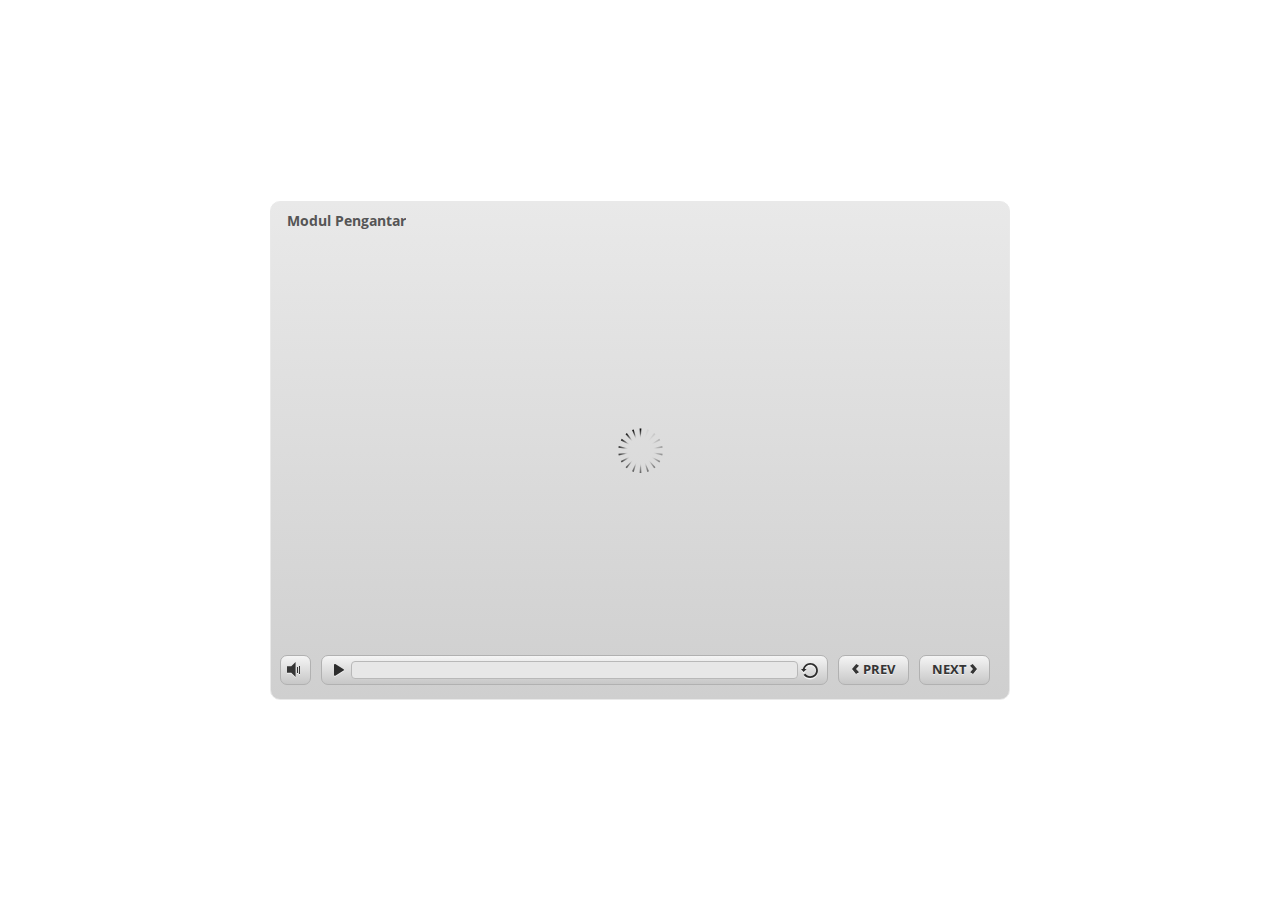
<file: index_lms.html>
<html>
<head>
    <title>Modul Pengantar</title>
    <meta http-equiv="x-ua-compatible" content="IE=edge" />
    <style>
        body {
            background: #ffffff;
            overflow: hidden;
        }

        html, body, table {
            height: 100%;
            width: 100%;
            margin: 0;
            padding: 0;
            border: 0;
        }

        table td {
            vertical-align: middle;
            text-align: center;
        }

        #nosupport {
            background: #f5f5f5;
            margin: 50px 65px;
            border: 1px solid #d5d5d5;
            width: calc(100% - 130px);
            height: calc(100% - 100px);
        }

        p {
            font-family: 'Helvetica Neue', Helvetica, Arial, Verdana, sans-serif;
            font-size: 12pt;
            color: #303030;
        }

        a {
            color: #2D9DDA;
            text-decoration: none !important;
        }

    </style>
    <script>
        var html5Supported = true,
                showWarning = false;

        function displayWarning() {
            if (showWarning) {
                document.getElementById('nosupport').style.visibility = 'visible';
            }
        }

    </script>
    <!--[if lte IE 9]><script>html5Supported = false;</script><![endif]-->

    <script type="text/javascript">
        (function () {
            var settings = {
                runtimeOrder: [{"type":"html5","url":"index_lms_html5.html"},{"type":"flash","url":"index_lms_flash.html"}]
            };

            var detection = {
                agent: navigator.userAgent,

                flashEnabled: function () {
                    var description, version, flashAX,
                            plugin = navigator.plugins["Shockwave Flash"];

                    if (plugin != null) {
                        description = plugin.description.split(" ");
                        version = Number(description[description.length - 2]);

                        return (version >= 10) || isNaN(version);
                    } else {
                        try {
                            flashAX = new ActiveXObject("ShockwaveFlash.ShockwaveFlash.10");
                            return (flashAX != null);
                        } catch (e) {
                        }
                    }

                    return false;
                },

                html5Enabled: function () {
                    return html5Supported;
                },

                ampEnabled: function () {
                    return false;
                },

                isIOS: function () {
                    return (this.agent.indexOf("AppleWebKit/") > -1 && this.agent.indexOf("Mobile/") > -1)
                },

                isAndroid: function () {
                    return (this.agent.indexOf("Android") > -1);
                },

                isIPad: function () {
                    return (this.agent.indexOf("iPad") > -1);
                }
            };

            var router = {

                init: function () {
                    var i,
                            redirected = false,
                            order = settings.runtimeOrder,
                            launchMap = {
                                flash: {
                                    isEnabled: 'flashEnabled',
                                    delim: '?'
                                },
                                html5: {
                                    isEnabled: 'html5Enabled',
                                    delim: '?'
                                },
                                amp: {
                                    isEnabled: 'ampEnabled',
                                    delim: '#'
                                }
                            };

                    for (i = 0; i < order.length; i++) {
                        var launchInfo = launchMap[order[i].type],
                                url = order[i].url;

                        if (detection[launchInfo.isEnabled]()) {
                            this.redirect(url, launchInfo.delim);
                            redirected = true;
                            break;
                        }
                    }

                    if (!redirected) {
                        showWarning = true;
                    }
                },

                getQueryString: function (params) {
                    params = params || [];
                    var i,
                            queryString = document.location.search.substr(1),
                            paramArr = queryString.length > 0 ? queryString.split('&') : [];

                    for (i = 0; i < params.length; i++) {
                        paramArr.push([params[i].name, params[i].value].join('='));
                    }

                    return paramArr.join('&');
                },

                formatUrl: function (url, delim) {
                    delim = delim || '?';

                    var queryString = this.getQueryString();

                    if (queryString != null && queryString.length > 0) {
                        return [url, queryString].join(delim);
                    }

                    return url;
                },

                redirect: function (url, delim) {
                    window.location.replace(this.formatUrl(url, delim));
                }

            };

            router.init();
        })();
    </script>
</head>

<body onload="displayWarning()" style="height: 100%;">
<div id="nosupport" style="visibility: hidden;">
    <table>
        <tr>
            <td>
                <p>
                    <svg xmlns="http://www.w3.org/2000/svg" width="90.2" height="74.9" viewBox="0 0 90 75" version="1.1">
                        <g transform="scale(.1)">
                            <path d="m409 7c54-25 106 20 130 66 106 170 213 340 320 510 17 28 32 63 19 96-14 36-55 51-91 51-224 1-448 0-672 0-35 1-76-3-100-33-26-32-15-77 5-108 107-173 216-344 324-517 16-26 35-53 65-65z"
                                  fill="#4c4c4c"/>
                            <path d="m419 57c26-20 55 4 68 27 109 174 218 348 328 522 9 17 23 35 17 55-11 20-36 18-55 19-224 0-447 0-670 0-20-1-46 1-57-19-5-18 6-34 14-48 109-174 218-348 327-522 9-12 17-25 28-34z"
                                  fill="#f5f5f5"/>
                            <path d="m429 179c25-12 58 8 56 35-1 81-5 161-10 242 2 32-49 39-57 9-7-73-6-146-11-219-1-24-4-56 22-67zM430 539 430 539 430 539c45-24 80 53 32 72-45 24-80-53-32-72z"
                                  fill="#4c4c4c"/>
                        </g>
                    </svg>
                </p>
                <p>This course cannot be played.</p>
                <p><a href="https://ipc.articulate.com/slw/3/en/cannotplay/">Learn More</a></p>

            </td>
        </tr>
    </table>
</div>
</body>

</html>
</file>
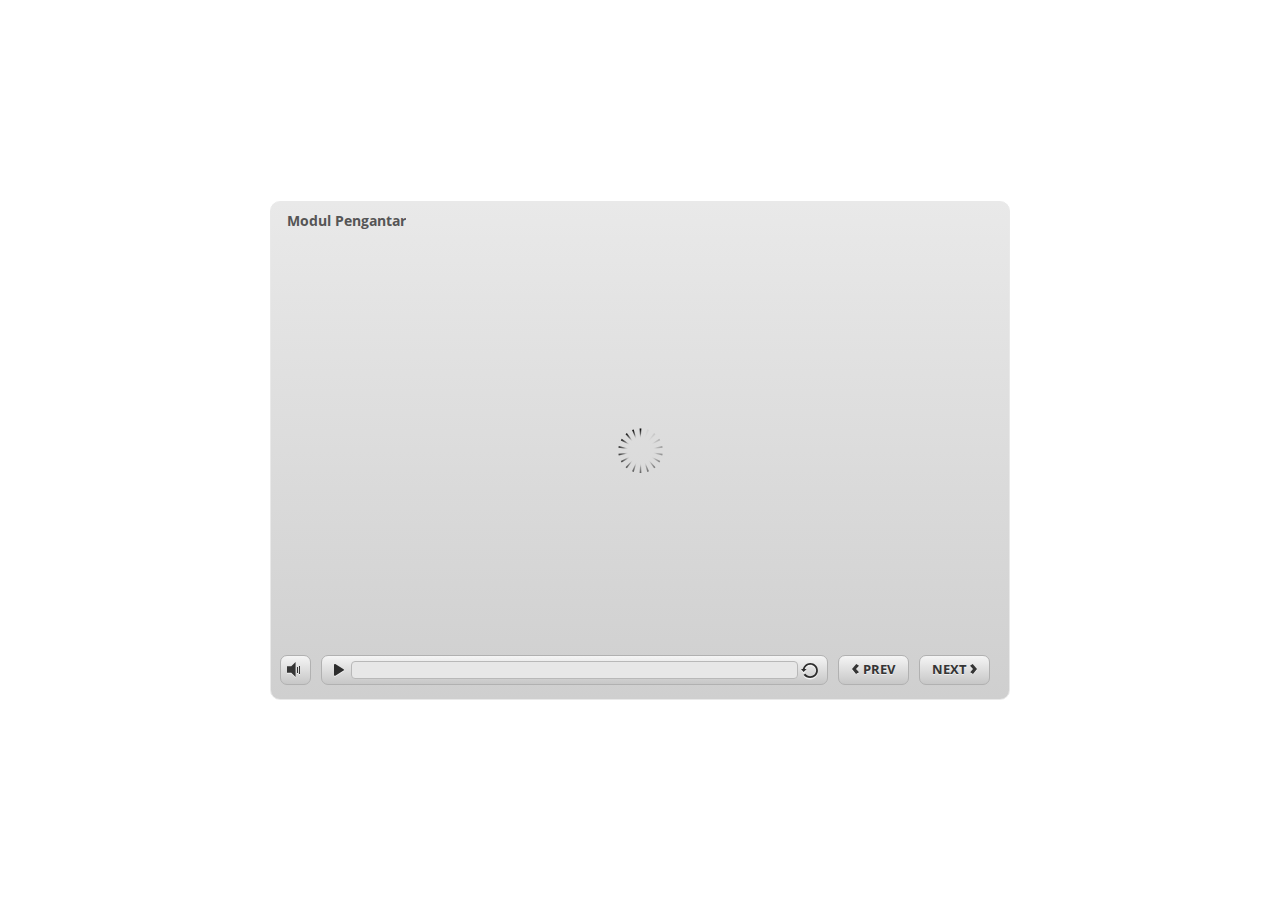
<file: index_lms_html5.html>
<!DOCTYPE html>
<html lang="en-US">
<head>
  <meta charset="utf-8">
  <!-- Created using Storyline 3 - http://www.articulate.com  -->
  <!-- version: 3.10.22406.0 -->
  <title>Modul Pengantar</title>
  <meta http-equiv="x-ua-compatible" content="IE=edge" />
  <meta name="viewport" content="width=device-width, initial-scale=1.0, user-scalable=no, shrink-to-fit=no, minimal-ui" />
  <meta name="apple-mobile-web-app-capable" content="yes" />
  <style>
    html, body { height: 100%; padding: 0; margin: 0 }
    #app { height: 100%; width: 100%; }
  </style>
  <script src="lms/APIConstants.js" charset="utf-8"></script>
        <script src="lms/Configuration.js" charset="utf-8"></script>
        <script src="lms/UtilityFunctions.js" charset="utf-8"></script>
        <script src="lms/SCORM2004Functions.js" charset="utf-8"></script>
        <script src="lms/SCORMFunctions.js" charset="utf-8"></script>
        <script src="lms/AICCFunctions.js" charset="utf-8"></script>
        <script src="lms/NONEFunctions.js" charset="utf-8"></script>
        <script src="lms/LMSAPI.js" charset="utf-8"></script>
        <script src="lms/API.js" charset="utf-8"></script>

        <script>
          strContentLocation = "story_html5.html";
          window.scormdriver_content = window;
          function LoadContent(){}
        </script>
  <script>window.THREE = { };</script>
</head>
<body style="background: #FFFFFF" class="cs-HTML theme-classic">
  <!-- 360 -->
  <script>!function(e){function n(e,i){return e.test(i)}function i(e){var i=e||navigator.userAgent,o=i.split("[FBAN");if(void 0!==o[1]&&(i=o[0]),this.apple={phone:n(t,i),ipod:n(d,i),tablet:!n(t,i)&&n(s,i),device:n(t,i)||n(d,i)||n(s,i)},this.amazon={phone:n(h,i),tablet:!n(h,i)&&n(a,i),device:n(h,i)||n(a,i)},this.android={phone:n(h,i)||n(b,i),tablet:!n(h,i)&&!n(b,i)&&(n(a,i)||n(r,i)),device:n(h,i)||n(a,i)||n(b,i)||n(r,i)},this.windows={phone:n(l,i),tablet:n(p,i),device:n(l,i)||n(p,i)},this.other={blackberry:n(f,i),blackberry10:n(u,i),opera:n(c,i),firefox:n(A,i),chrome:n(w,i),device:n(f,i)||n(u,i)||n(c,i)||n(A,i)||n(w,i)},this.seven_inch=n(v,i),this.any=this.apple.device||this.android.device||this.windows.device||this.other.device||this.seven_inch,this.phone=this.apple.phone||this.android.phone||this.windows.phone,this.tablet=this.apple.tablet||this.android.tablet||this.windows.tablet,"undefined"==typeof window)return this}function o(){var e=new i;return e.Class=i,e}var t=/iPhone/i,d=/iPod/i,s=/iPad/i,b=/(?=.*\bAndroid\b)(?=.*\bMobile\b)/i,r=/Android/i,h=/(?=.*\bAndroid\b)(?=.*\bSD4930UR\b)/i,a=/(?=.*\bAndroid\b)(?=.*\b(?:KFOT|KFTT|KFJWI|KFJWA|KFSOWI|KFTHWI|KFTHWA|KFAPWI|KFAPWA|KFARWI|KFASWI|KFSAWI|KFSAWA)\b)/i,l=/IEMobile/i,p=/(?=.*\bWindows\b)(?=.*\bARM\b)/i,f=/BlackBerry/i,u=/BB10/i,c=/Opera Mini/i,w=/(CriOS|Chrome)(?=.*\bMobile\b)/i,A=/(?=.*\bFirefox\b)(?=.*\bMobile\b)/i,v=new RegExp("(?:Nexus 7|BNTV250|Kindle Fire|Silk|GT-P1000)","i");"undefined"!=typeof module&&module.exports&&"undefined"==typeof window?module.exports=i:"undefined"!=typeof module&&module.exports&&"undefined"!=typeof window?module.exports=o():"function"==typeof define&&define.amd?define("isMobile",[],e.isMobile=o()):e.isMobile=o()}(this);
    window.isMobile.apple.tablet = window.isMobile.apple.tablet ||
      (navigator.platform === 'MacIntel' && navigator.maxTouchPoints > 1);
    window.isMobile.apple.device = window.isMobile.apple.device || window.isMobile.apple.tablet;
    window.isMobile.tablet = window.isMobile.tablet || window.isMobile.apple.tablet;
    window.isMobile.any = window.isMobile.any || window.isMobile.apple.tablet;
  </script>

  <div id="focus-sink" aria-hidden="true" tabIndex=-1"></div>

  <div id="preso"></div>
  <script>
    window.DS = {};
    window.globals = {
      DATA_PATH_BASE: '',
      HAS_FRAME: true,
      HAS_SLIDE: true,

      lmsPresent: true,
      tinCanPresent: false,
      cmi5Present: false,
      aoSupport: false,
      scale: 'noscale',
      captureRc: false,
      browserSize: 'optimal',
      bgColor: '#FFFFFF',
      features: '',
      themeName: 'classic',
      preloaderColor: '#FFFFFF',
      suppressAnalytics: false,
      productChannel: 'perpetual',
      publishSource: 'storyline',
      aid: '',
      cid: '52bfbbc4-fb5a-4e21-8407-c4cc573a400f',
      playerVersion: '3.10.22406.0',
      maxIosVideoElements: 5,

      
      parseParams: function(qs) {
        if (window.globals.parsedParams != null) {
          return window.globals.parsedParams;
        }
        qs = (qs || window.location.search.substr(1)).split('+').join(' ');
        var params = {},
            tokens,
            re = /[?&]?([^=]+)=([^&]*)/g;

        while (tokens = re.exec(qs)) {
          params[decodeURIComponent(tokens[1]).trim()] =
            decodeURIComponent(tokens[2]).trim();
        }
        window.globals.parsedParams = params;
        return params;
      }

    };

    (function() {

      var classTypes = [ 'desktop', 'mobile', 'phone', 'tablet' ];

      var addDeviceClasses = function(prefix, testObj) {
        var curr, i;
        for (i = 0; i < classTypes.length; i++) {
          curr = classTypes[i];
          if (testObj[curr]) {
            document.body.classList.add(prefix + curr);
          }
        }
      };

      var params = window.globals.parseParams(),
          isDevicePreview = params.devicepreview === '1',
          isPhoneOverride = params.deviceType === 'phone' || (isDevicePreview && params.phone == '1'),
          isTabletOverride = (params.deviceType === 'tablet' || isDevicePreview) && !isPhoneOverride,
          isMobileOverride = isPhoneOverride || isTabletOverride;

      var deviceView = {
        desktop: !window.isMobile.any && !isMobileOverride,
        mobile: window.isMobile.any || isMobileOverride,
        phone: isPhoneOverride || (window.isMobile.phone && !isTabletOverride),
        tablet: isTabletOverride || window.isMobile.tablet
      };

      window.globals.deviceView = deviceView;
      window.isMobile.desktop = !window.isMobile.any;
      window.isMobile.mobile = window.isMobile.any;

      addDeviceClasses('view-', deviceView);

    })();
  </script>
  
  <script src='story_content/user.js' type=text/javascript></script>
  <div class="slide-loader"></div>

  <script type="text/javascript">
    if (window.globals.deviceView.isMobile) { var doc = document, loader = doc.body.querySelector('.slide-loader'); [ 1, 2, 3 ].forEach(function(n) { var d = doc.createElement('div'); d.style.backgroundColor = window.globals.preloaderColor; d.classList.add('mobile-loader-dot'); d.classList.add('dot' + n); loader.appendChild(d); }); }
  </script>

  <div class="mobile-load-title-overlay" style="display: none">
    <div class="mobile-load-title">Modul Pengantar</div>
  </div>

  <div class="mobile-chrome-warning"></div>

  <script>
    
    if (window.autoSpider && window.vInterfaceObject) {
      document.querySelector('.mobile-load-title-overlay').style.display = 'none';
    }
  </script>

  <iframe name="AICCComm" src="lms/AICCComm.html" style="display:none;"></iframe>
        <iframe name="rusticisoftware_aicc_results" src="lms/blank.html" style="display:none;"></iframe>
        <iframe name="NothingFrame" src="lms/blank.html" style="display:none;"></iframe>

  <link rel="stylesheet" href="html5/data/css/output.min.css" data-noprefix />
</body>
<script src="html5/lib/scripts/ds-bootstrap.min.js"></script>
</html>
</file>
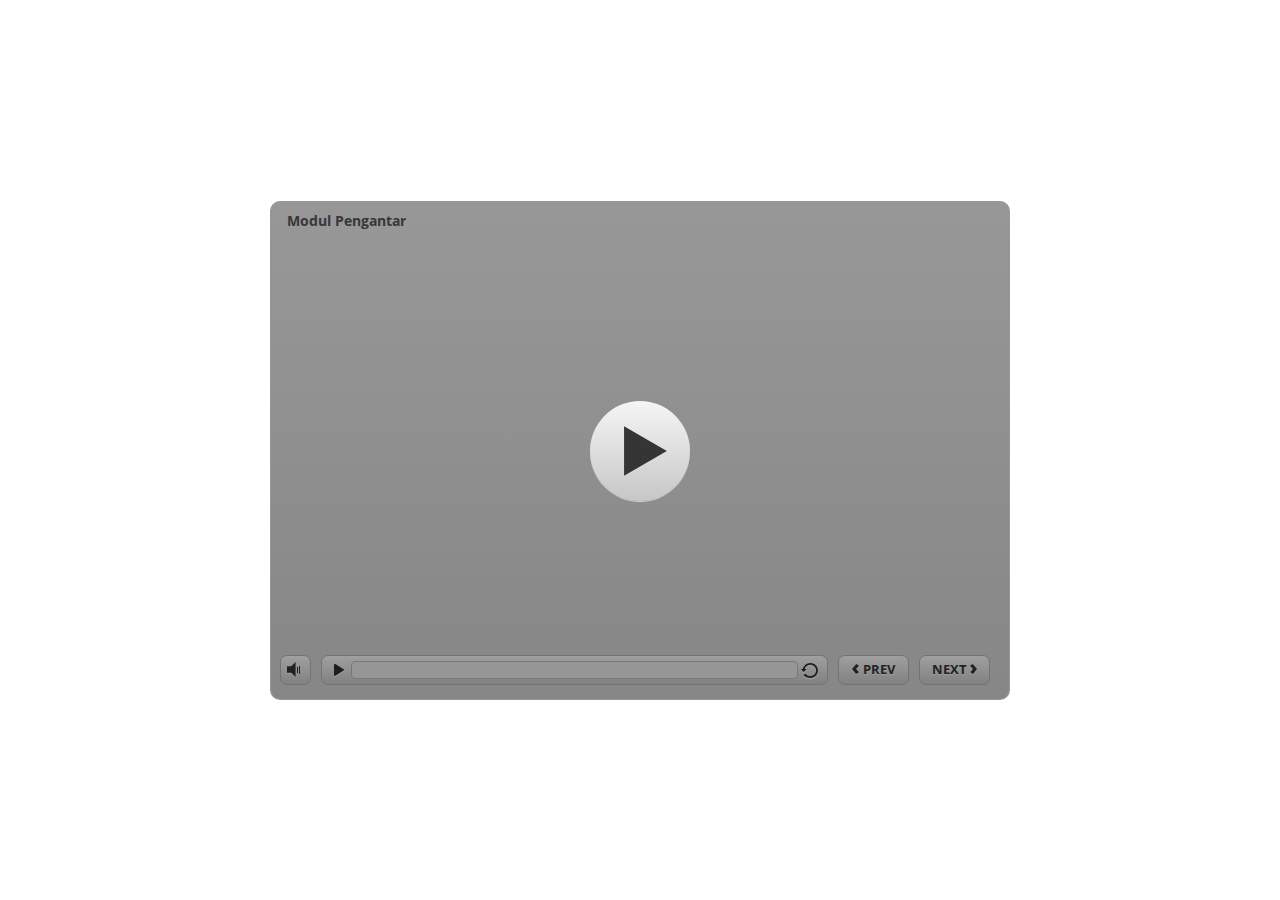
<file: story_html5.html>
<!DOCTYPE html>
<html lang="en-US">
<head>
  <meta charset="utf-8">
  <!-- Created using Storyline 3 - http://www.articulate.com  -->
  <!-- version: 3.10.22406.0 -->
  <title>Modul Pengantar</title>
  <meta http-equiv="x-ua-compatible" content="IE=edge" />
  <meta name="viewport" content="width=device-width, initial-scale=1.0, user-scalable=no, shrink-to-fit=no, minimal-ui" />
  <meta name="apple-mobile-web-app-capable" content="yes" />
  <style>
    html, body { height: 100%; padding: 0; margin: 0 }
    #app { height: 100%; width: 100%; }
  </style>
  
  <script>window.THREE = { };</script>
</head>
<body style="background: #FFFFFF" class="cs-HTML theme-classic">
  <!-- 360 -->
  <script>!function(e){function n(e,i){return e.test(i)}function i(e){var i=e||navigator.userAgent,o=i.split("[FBAN");if(void 0!==o[1]&&(i=o[0]),this.apple={phone:n(t,i),ipod:n(d,i),tablet:!n(t,i)&&n(s,i),device:n(t,i)||n(d,i)||n(s,i)},this.amazon={phone:n(h,i),tablet:!n(h,i)&&n(a,i),device:n(h,i)||n(a,i)},this.android={phone:n(h,i)||n(b,i),tablet:!n(h,i)&&!n(b,i)&&(n(a,i)||n(r,i)),device:n(h,i)||n(a,i)||n(b,i)||n(r,i)},this.windows={phone:n(l,i),tablet:n(p,i),device:n(l,i)||n(p,i)},this.other={blackberry:n(f,i),blackberry10:n(u,i),opera:n(c,i),firefox:n(A,i),chrome:n(w,i),device:n(f,i)||n(u,i)||n(c,i)||n(A,i)||n(w,i)},this.seven_inch=n(v,i),this.any=this.apple.device||this.android.device||this.windows.device||this.other.device||this.seven_inch,this.phone=this.apple.phone||this.android.phone||this.windows.phone,this.tablet=this.apple.tablet||this.android.tablet||this.windows.tablet,"undefined"==typeof window)return this}function o(){var e=new i;return e.Class=i,e}var t=/iPhone/i,d=/iPod/i,s=/iPad/i,b=/(?=.*\bAndroid\b)(?=.*\bMobile\b)/i,r=/Android/i,h=/(?=.*\bAndroid\b)(?=.*\bSD4930UR\b)/i,a=/(?=.*\bAndroid\b)(?=.*\b(?:KFOT|KFTT|KFJWI|KFJWA|KFSOWI|KFTHWI|KFTHWA|KFAPWI|KFAPWA|KFARWI|KFASWI|KFSAWI|KFSAWA)\b)/i,l=/IEMobile/i,p=/(?=.*\bWindows\b)(?=.*\bARM\b)/i,f=/BlackBerry/i,u=/BB10/i,c=/Opera Mini/i,w=/(CriOS|Chrome)(?=.*\bMobile\b)/i,A=/(?=.*\bFirefox\b)(?=.*\bMobile\b)/i,v=new RegExp("(?:Nexus 7|BNTV250|Kindle Fire|Silk|GT-P1000)","i");"undefined"!=typeof module&&module.exports&&"undefined"==typeof window?module.exports=i:"undefined"!=typeof module&&module.exports&&"undefined"!=typeof window?module.exports=o():"function"==typeof define&&define.amd?define("isMobile",[],e.isMobile=o()):e.isMobile=o()}(this);
    window.isMobile.apple.tablet = window.isMobile.apple.tablet ||
      (navigator.platform === 'MacIntel' && navigator.maxTouchPoints > 1);
    window.isMobile.apple.device = window.isMobile.apple.device || window.isMobile.apple.tablet;
    window.isMobile.tablet = window.isMobile.tablet || window.isMobile.apple.tablet;
    window.isMobile.any = window.isMobile.any || window.isMobile.apple.tablet;
  </script>

  <div id="focus-sink" aria-hidden="true" tabIndex=-1"></div>

  <div id="preso"></div>
  <script>
    window.DS = {};
    window.globals = {
      DATA_PATH_BASE: '',
      HAS_FRAME: true,
      HAS_SLIDE: true,

      lmsPresent: true,
      tinCanPresent: false,
      cmi5Present: false,
      aoSupport: false,
      scale: 'noscale',
      captureRc: false,
      browserSize: 'optimal',
      bgColor: '#FFFFFF',
      features: '',
      themeName: 'classic',
      preloaderColor: '#FFFFFF',
      suppressAnalytics: false,
      productChannel: 'perpetual',
      publishSource: 'storyline',
      aid: '',
      cid: '52bfbbc4-fb5a-4e21-8407-c4cc573a400f',
      playerVersion: '3.10.22406.0',
      maxIosVideoElements: 5,

      
      parseParams: function(qs) {
        if (window.globals.parsedParams != null) {
          return window.globals.parsedParams;
        }
        qs = (qs || window.location.search.substr(1)).split('+').join(' ');
        var params = {},
            tokens,
            re = /[?&]?([^=]+)=([^&]*)/g;

        while (tokens = re.exec(qs)) {
          params[decodeURIComponent(tokens[1]).trim()] =
            decodeURIComponent(tokens[2]).trim();
        }
        window.globals.parsedParams = params;
        return params;
      }

    };

    (function() {

      var classTypes = [ 'desktop', 'mobile', 'phone', 'tablet' ];

      var addDeviceClasses = function(prefix, testObj) {
        var curr, i;
        for (i = 0; i < classTypes.length; i++) {
          curr = classTypes[i];
          if (testObj[curr]) {
            document.body.classList.add(prefix + curr);
          }
        }
      };

      var params = window.globals.parseParams(),
          isDevicePreview = params.devicepreview === '1',
          isPhoneOverride = params.deviceType === 'phone' || (isDevicePreview && params.phone == '1'),
          isTabletOverride = (params.deviceType === 'tablet' || isDevicePreview) && !isPhoneOverride,
          isMobileOverride = isPhoneOverride || isTabletOverride;

      var deviceView = {
        desktop: !window.isMobile.any && !isMobileOverride,
        mobile: window.isMobile.any || isMobileOverride,
        phone: isPhoneOverride || (window.isMobile.phone && !isTabletOverride),
        tablet: isTabletOverride || window.isMobile.tablet
      };

      window.globals.deviceView = deviceView;
      window.isMobile.desktop = !window.isMobile.any;
      window.isMobile.mobile = window.isMobile.any;

      addDeviceClasses('view-', deviceView);

    })();
  </script>
  
  <script src='story_content/user.js' type=text/javascript></script>
  <div class="slide-loader"></div>

  <script type="text/javascript">
    if (window.globals.deviceView.isMobile) { var doc = document, loader = doc.body.querySelector('.slide-loader'); [ 1, 2, 3 ].forEach(function(n) { var d = doc.createElement('div'); d.style.backgroundColor = window.globals.preloaderColor; d.classList.add('mobile-loader-dot'); d.classList.add('dot' + n); loader.appendChild(d); }); }
  </script>

  <div class="mobile-load-title-overlay" style="display: none">
    <div class="mobile-load-title">Modul Pengantar</div>
  </div>

  <div class="mobile-chrome-warning"></div>

  <script>
    
    if (window.autoSpider && window.vInterfaceObject) {
      document.querySelector('.mobile-load-title-overlay').style.display = 'none';
    }
  </script>

  

  <link rel="stylesheet" href="html5/data/css/output.min.css" data-noprefix />
</body>
<script src="html5/lib/scripts/ds-bootstrap.min.js"></script>
</html>
</file>
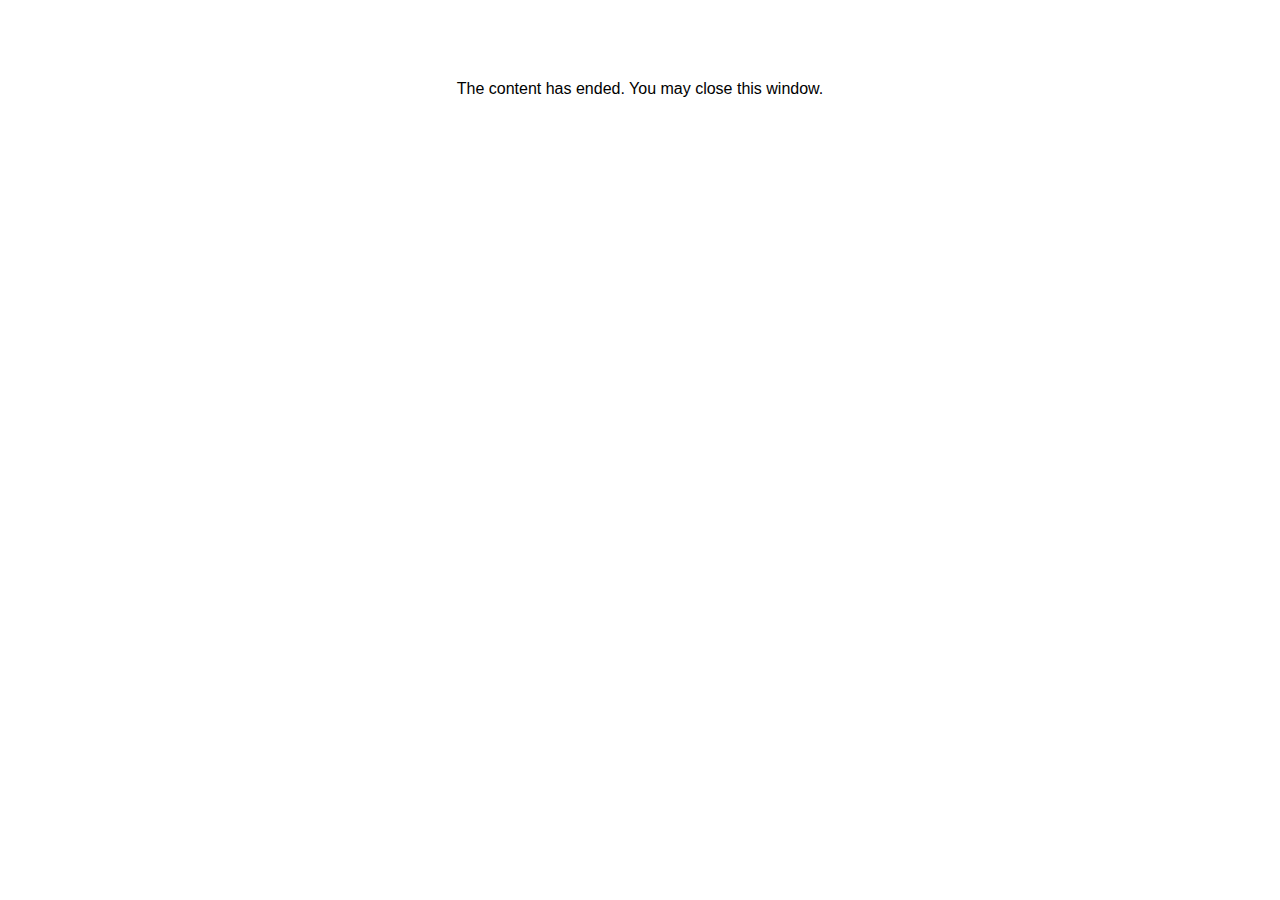
<file: lms/goodbye.html>
<html><body bgcolor="#ffffff">
<center>
<br><br><br><br><font face="Open Sans, articulate, tahoma, arial" size="3" color: "#333333">
The content has ended. You may close this window.
</font>
</center>
</body></html>
</file>
<file: html5/data/css/output.min.css>
@font-face {
  font-family: 'Open SansBold CharsBold83296BDB';
  src: url('[data-uri]');
  font-style: normal;
  font-weight: normal;
}
@font-face {
  font-family: 'Open Sans Charset1_ 6kc9FACD907';
  src: url('[data-uri]');
  font-style: normal;
  font-weight: normal;
}
@font-face {
  font-family: 'DIN Condensed Charset1_8AE49D55';
  src: url('[data-uri]');
  font-style: normal;
  font-weight: normal;
}
@font-face {
  font-family: 'Product Sans Charset1_ 5F178B3D';
  src: url('[data-uri]');
  font-style: normal;
  font-weight: normal;
}
@font-face {
  font-family: 'Open SansItalic CItalic0C30609E';
  src: url('[data-uri]');
  font-style: normal;
  font-weight: normal;
}
.cs-pxabnsnfns10110000101 .cs-infopanel  {
  box-shadow: 0 1px 0 rgba(184, 184, 184, 1);
  background: rgba(255, 255, 255, 1);
}
.cs-pxabnsnfns10110000101 .cs-infopanel .cs-link {
  color: rgba(124, 34, 128, 1);
}
.cs-pxabnsnfns10110000101 .cs-infopanel .cs-link:hover {
  color: rgba(0, 0, 238, 1);
}
.cs-pxabnsnfns10110000101 .cs-infopanel .cs-name {
  color: rgba(68, 68, 68, 1);
}
.cs-pxabnsnfns10110000101 .cs-infopanel .cs-title {
  color: rgba(153, 153, 153, 1);
}
.cs-pxabnsnfns10110000101 .cs-infopanelpopup  {
  box-shadow: 0 1px 0 rgba(184, 184, 184, 1);
  background: linear-gradient(180deg, rgba(233, 233, 233, 1) 0%, rgba(207, 207, 207, 1) 100%);
}
.cs-pxabnsnfns10110000101 .cs-infopanelpopup .cs-link {
  color: rgba(124, 34, 128, 1);
}
.cs-pxabnsnfns10110000101 .cs-infopanelpopup .cs-link:hover {
  color: rgba(0, 0, 238, 1);
}
.cs-pxabnsnfns10110000101 .cs-infopanelpopup .cs-name {
  color: rgba(68, 68, 68, 1);
}
.cs-pxabnsnfns10110000101 .cs-infopanelpopup .cs-bio {
  color: rgba(153, 153, 153, 1);
}
.cs-pxabnsnfns10110000101 .cs-timer  {
  color: rgba(85, 85, 85, 1);
}
.cs-pxabnsnfns10110000101 .cs-duration stop:first-child {
  stop-color: rgba(0, 215, 255, 1);
}
.cs-pxabnsnfns10110000101 .cs-duration stop:last-child {
  stop-color: rgba(0, 171, 255, 1);
}
.cs-pxabnsnfns10110000101 .cs-elapsed stop:first-child {
  stop-color: rgba(254, 227, 71, 1);
}
.cs-pxabnsnfns10110000101 .cs-elapsed stop:last-child {
  stop-color: rgba(252, 204, 42, 1);
}
.cs-pxabnsnfns10110000101 .cs-timer .cs-pie .cs-innerstroke {
  stroke: rgba(199, 199, 199, 1);
}
.cs-pxabnsnfns10110000101 .cs-timer .cs-pie .cs-innerborder {
  stroke: rgba(255, 255, 255, 1);
}
.cs-pxabnsnfns10110000101 .cs-window  {
  box-shadow: 0 8px 5px rgba(0, 0, 0, 0.2);
  border-color: rgba(234, 234, 234, 1);
  background: rgba(243, 243, 243, 1);
  color: rgba(85, 85, 85, 1);
}
.cs-pxabnsnfns10110000101 .cs-window .cs-diva {
  border-color: rgba(247, 247, 247, 1);
}
.cs-pxabnsnfns10110000101 .cs-window .cs-divb {
  border-color: rgba(211, 211, 211, 1);
}
.cs-pxabnsnfns10110000101 .cs-editor .cs-editor-slide {
  color: rgba(85, 85, 85, 1);
}
.cs-pxabnsnfns10110000101 .cs-editor .cs-editor-html {
  color: rgba(68, 68, 68, 1);
}
.cs-pxabnsnfns10110000101 .cs-editor .cs-editor-button {
  text-shadow: 0 1px 0 rgba(240, 240, 240, 1);
  color: rgba(53, 53, 53, 1);
  border-color: rgba(177, 177, 177, 1);
  background: linear-gradient(180deg, rgba(245, 245, 245, 1) 0%, rgba(199, 199, 199, 1) 100%);
}
.cs-pxabnsnfns10110000101 .cs-editor .cs-editor-button:hover {
  background: linear-gradient(180deg, rgba(242, 242, 242, 1) 0%, rgba(175, 175, 175, 1) 100%);
}
.cs-pxabnsnfns10110000101 .cs-editor .cs-editor-button:active {
  background: linear-gradient(180deg, rgba(199, 199, 199, 1) 0%, rgba(244, 244, 244, 1) 100%);
}
.cs-pxabnsnfns10110000101 .cs-listitem  {
  color: rgba(53, 53, 53, 1);
  border-color: rgba(223, 223, 223, 1);
}
.cs-pxabnsnfns10110000101 .cs-listitem.cs-viewed {
  color: rgba(144, 144, 144, 1);
}
.cs-pxabnsnfns10110000101 .cs-listitem.cs-selected {
  color: rgba(53, 53, 53, 1);
  background: rgba(192, 226, 241, 1);
}
.cs-pxabnsnfns10110000101 .cs-listitem.cs-selected:hover {
  background: rgba(192, 226, 241, 1);
}
.cs-pxabnsnfns10110000101 .cs-listitem.cs-selected.hover {
  background: rgba(192, 226, 241, 1);
}
.cs-pxabnsnfns10110000101 .cs-listitem.cs-selected:focus {
  background: rgba(192, 226, 241, 1);
}
.cs-pxabnsnfns10110000101 .cs-listitem .cs-icon-carrot {
  fill: rgba(53, 53, 53, 1);
}
.cs-pxabnsnfns10110000101 .cs-listitem .cs-icon-carrot .cs-shadow {
  fill: rgba(255, 255, 255, 1);
}
.cs-pxabnsnfns10110000101 .cs-listitem:hover {
  background: rgba(230, 230, 230, 1);
}
.cs-pxabnsnfns10110000101 .cs-listitem.hover {
  background: rgba(230, 230, 230, 1);
}
.cs-pxabnsnfns10110000101 .cs-listitem:focus {
  background: rgba(230, 230, 230, 1);
}
.cs-pxabnsnfns10110000101 .cs-glossary  {
  color: rgba(53, 53, 53, 1);
}
.cs-pxabnsnfns10110000101 .cs-glossary .cs-scrolling-panel {
  background: rgba(231, 231, 231, 1);
}
.cs-pxabnsnfns10110000101 .cs-glossary .cs-term.cs-selected .cs-choice-list-trigger {
  color: rgba(53, 53, 53, 1);
  background: rgba(192, 226, 241, 1);
}
.cs-pxabnsnfns10110000101 .cs-glossary .cs-term.cs-selected .cs-choice-list-trigger:focus {
  color: rgba(53, 53, 53, 1);
  background: rgba(192, 226, 241, 1);
}
.cs-pxabnsnfns10110000101 .cs-glossary .cs-term:hover .cs-choice-list-trigger {
  background: rgba(230, 230, 230, 1);
}
.cs-pxabnsnfns10110000101 .cs-glossary .cs-term.hover .cs-choice-list-trigger {
  background: rgba(230, 230, 230, 1);
}
.cs-pxabnsnfns10110000101 .cs-glossary .cs-term .cs-choice-list-trigger:focus {
  background: rgba(230, 230, 230, 1);
}
.cs-pxabnsnfns10110000101 .cs-glossary .cs-diva {
  border-color: rgba(226, 226, 226, 1);
}
.cs-pxabnsnfns10110000101 .cs-glossary .cs-divb {
  border-color: rgba(226, 226, 226, 1);
}
.cs-pxabnsnfns10110000101 .cs-glossary .cs-divc {
  border-color: rgba(250, 250, 250, 1);
}
.cs-pxabnsnfns10110000101 .cs-glossary .cs-heading {
  color: rgba(68, 68, 68, 1);
}
.cs-pxabnsnfns10110000101 .cs-resource .cs-separator {
  border-color: rgba(224, 224, 224, 1);
}
.cs-pxabnsnfns10110000101 .cs-outline  {
  color: rgba(68, 68, 68, 1);
}
.cs-pxabnsnfns10110000101 .cs-outline .cs-diva {
  border-color: rgba(198, 198, 198, 1);
}
.cs-pxabnsnfns10110000101 .cs-outline .cs-divb {
  border-color: rgba(249, 249, 249, 1);
}
.cs-pxabnsnfns10110000101 .cs-outline .cs-divc {
  border-color: rgba(225, 225, 225, 1);
}
.cs-pxabnsnfns10110000101 .cs-outline .cs-search-filter:hover {
  color: rgba(0, 0, 238, 1);
}
.cs-pxabnsnfns10110000101 .cs-outline .cs-search-filter.hover {
  color: rgba(0, 0, 238, 1);
}
.cs-pxabnsnfns10110000101 .cs-transcript  {
  color: rgba(68, 68, 68, 1);
}
.cs-pxabnsnfns10110000101 .cs-transcript .cs-div {
  border-color: rgba(225, 225, 225, 1);
}
.cs-pxabnsnfns10110000101 .cs-tabs:not(.topmenu-item) {
  color: rgba(85, 85, 85, 1);
}
.cs-pxabnsnfns10110000101 .cs-tabs .cs-inner-button:not(.topmenu-item) {
  text-shadow: 0 1px 0 rgba(240, 240, 240, 1);
}
.cs-pxabnsnfns10110000101 .cs-tabs:hover:not(.topmenu-item) {
  color: rgba(51, 51, 51, 1);
}
.cs-pxabnsnfns10110000101 .cs-tabs.cs-selected {
  background: rgba(243, 243, 243, 1);
  color: rgba(51, 51, 51, 1);
}
.cs-pxabnsnfns10110000101 .cs-seekcontrol  {
  background: linear-gradient(180deg, rgba(245, 245, 245, 1) 0%, rgba(199, 199, 199, 1) 100%);
  border-color: rgba(177, 177, 177, 1);
}
.cs-pxabnsnfns10110000101 .cs-seekcontrol .cs-button:hover .cs-icon {
  fill: rgba(85, 85, 85, 1);
}
.cs-pxabnsnfns10110000101 .cs-seekcontrol .cs-button.hover .cs-icon {
  fill: rgba(85, 85, 85, 1);
}
.cs-pxabnsnfns10110000101 .cs-seekcontrol .cs-button .cs-icon-shadow {
  fill: rgba(240, 240, 240, 1);
}
.cs-pxabnsnfns10110000101 .cs-seekcontrol .cs-button .cs-icon {
  fill: rgba(45, 45, 45, 1);
}
.cs-pxabnsnfns10110000101 .cs-seekcontrol .cs-seek .cs-fill {
  background: rgba(255, 255, 255, 1);
}
.cs-pxabnsnfns10110000101 .cs-seekcontrol .cs-seek {
  background: rgba(231, 231, 231, 1);
  border-color: rgba(184, 184, 184, 1);
}
.cs-pxabnsnfns10110000101 .cs-searchinput .cs-input {
  color: rgba(138, 138, 138, 1);
  border-color: rgba(173, 173, 173, 1);
  background: rgba(223, 223, 223, 1);
}
.cs-pxabnsnfns10110000101 .cs-searchinput .cs-input:focus {
  color: rgba(51, 51, 51, 1);
  background: rgba(250, 250, 250, 1);
}
.cs-pxabnsnfns10110000101 .cs-searchinput .cs-input:hover {
  box-shadow: inset 0 0 1px 0 rgba(107, 248, 255, 1);
}
.cs-pxabnsnfns10110000101 .cs-searchinput .cs-input.hover {
  box-shadow: inset 0 0 1px 0 rgba(107, 248, 255, 1);
}
.cs-pxabnsnfns10110000101 .cs-searchinput .cs-button .cs-icon {
  fill: rgba(138, 138, 138, 1);
}
.cs-pxabnsnfns10110000101 .cs-searchinput .cs-button:hover {
  fill: linear-gradient(180deg, rgba(245, 245, 245, 1) 0%, rgba(199, 199, 199, 1) 100%);
}
.cs-pxabnsnfns10110000101 .cs-searchinput .cs-button.hover {
  fill: linear-gradient(180deg, rgba(245, 245, 245, 1) 0%, rgba(199, 199, 199, 1) 100%);
}
.cs-pxabnsnfns10110000101 .cs-menu  {
  box-shadow: 0 1px 0 rgba(184, 184, 184, 1);
  background: rgba(243, 243, 243, 1);
}
.cs-pxabnsnfns10110000101 .cs-topmenu-item.active .cs-tab {
  background: rgba(243, 243, 243, 1);
}
.cs-pxabnsnfns10110000101 .cs-logo  {
  box-shadow: 0 1px 0 rgba(184, 184, 184, 1);
  background: rgba(255, 255, 255, 1);
}
.cs-pxabnsnfns10110000101 .cs-checkbox  {
  color: rgba(68, 68, 68, 1);
}
.cs-pxabnsnfns10110000101 .cs-checkbox:hover {
  border-color: rgba(107, 248, 255, 1);
}
.cs-pxabnsnfns10110000101 .cs-checkbox.hover {
  border-color: rgba(107, 248, 255, 1);
}
.cs-pxabnsnfns10110000101 .cs-checkbox .cs-box {
  color: rgba(255, 255, 255, 1);
  border-color: rgba(184, 184, 184, 1);
}
.cs-pxabnsnfns10110000101 .cs-checkbox .cs-box:checked::after {
  color: rgba(51, 204, 0, 1);
}
.cs-pxabnsnfns10110000101 .cs-button  {
  text-shadow: 0 1px 0 rgba(240, 240, 240, 1);
  color: rgba(53, 53, 53, 1);
  border-color: rgba(177, 177, 177, 1);
  background: linear-gradient(180deg, rgba(245, 245, 245, 1) 0%, rgba(199, 199, 199, 1) 100%);
  box-shadow: 0 1px 0 rgba(207, 207, 207, 1);
}
.cs-pxabnsnfns10110000101 .cs-button .cs-icon {
  fill: rgba(53, 53, 53, 1);
}
.cs-pxabnsnfns10110000101 .cs-button .cs-icon-shadow {
  fill: rgba(240, 240, 240, 1);
}
.cs-pxabnsnfns10110000101 .cs-button:hover {
  background: linear-gradient(180deg, rgba(242, 242, 242, 1) 0%, rgba(175, 175, 175, 1) 100%);
}
.cs-pxabnsnfns10110000101 .cs-button.hover {
  background: linear-gradient(180deg, rgba(242, 242, 242, 1) 0%, rgba(175, 175, 175, 1) 100%);
}
.cs-pxabnsnfns10110000101 .cs-button:active {
  background: linear-gradient(180deg, rgba(199, 199, 199, 1) 0%, rgba(244, 244, 244, 1) 100%);
}
.cs-pxabnsnfns10110000101 .cs-button.cs-disabled:hover {
  background: linear-gradient(180deg, rgba(245, 245, 245, 1) 0%, rgba(199, 199, 199, 1) 100%);
}
.cs-pxabnsnfns10110000101 .cs-button.cs-disabled.hover {
  background: linear-gradient(180deg, rgba(245, 245, 245, 1) 0%, rgba(199, 199, 199, 1) 100%);
}
.cs-pxabnsnfns10110000101 .cs-button.cs-disabled:active {
  background: linear-gradient(180deg, rgba(245, 245, 245, 1) 0%, rgba(199, 199, 199, 1) 100%);
}
.cs-pxabnsnfns10110000101 .cs-button.cs-volume:hover {
  background: linear-gradient(180deg, rgba(245, 245, 245, 1) 0%, rgba(199, 199, 199, 1) 100%);
}
.cs-pxabnsnfns10110000101 .cs-button.cs-volume.hover {
  background: linear-gradient(180deg, rgba(245, 245, 245, 1) 0%, rgba(199, 199, 199, 1) 100%);
}
.cs-pxabnsnfns10110000101 .cs-button.cs-volume:active {
  background: linear-gradient(180deg, rgba(245, 245, 245, 1) 0%, rgba(199, 199, 199, 1) 100%);
}
.cs-pxabnsnfns10110000101.cs-base  {
  color: rgba(85, 85, 85, 1);
  border-color: rgba(233, 233, 233, 1);
  background: linear-gradient(180deg, rgba(233, 233, 233, 1) 0%, rgba(207, 207, 207, 1) 100%);
}
.cs-pxabnsnfns10110000101.cs-base .cs-separator .cs-diva {
  background: rgba(211, 211, 211, 1);
}
.cs-pxabnsnfns10110000101.cs-base .cs-separator .cs-divb {
  background: rgba(247, 247, 247, 1);
}
.cs-pxabnsnfns10110000101.cs-base .cs-topmenu-item.active .cs-tab {
  border-color: rgba(211, 211, 211, 1);
}
.cs-pxabnsnfns10110000101.cs-base .cs-topmenu-item.active .cs-panel {
  border-color: rgba(211, 211, 211, 1);
}
.cs-pxabnsnfns10110000101.cs-base .cs-left {
  background: linear-gradient(180deg, rgba(219, 219, 219, 1) 0%, rgba(195, 195, 195, 1) 100%);
}
.cs-pxabnsnfns10110000101.cs-base .cs-area-primary .cs-slide-container {
  background: linear-gradient(180deg, rgba(233, 233, 233, 1) 0%, rgba(207, 207, 207, 1) 100%);
}
.cs-pxabnsnfns10110000101 .cs-volume::-moz-range-thumb {
  border-color: rgba(165, 165, 165, 1);
  box-shadow: inset 0 0 1px 0 rgba(212, 212, 212, 1);
  background: rgba(200, 200, 200, 1);
}
.cs-pxabnsnfns10110000101 .cs-volume::-ms-thumb {
  border-color: rgba(165, 165, 165, 1);
  box-shadow: inset 0 0 1px 0 rgba(212, 212, 212, 1);
  background: rgba(200, 200, 200, 1);
}
.cs-pxabnsnfns10110000101 .cs-volume::-webkit-slider-thumb {
  border-color: rgba(165, 165, 165, 1);
  box-shadow: inset 0 0 1px 0 rgba(212, 212, 212, 1);
  background: rgba(200, 200, 200, 1);
}
.cs-pxabnsnfns10110000101 .cs-volume::-moz-range-track {
  border-color: rgba(242, 242, 242, 1);
  background: linear-gradient(180deg, rgba(188, 188, 188, 1) 0%, rgba(188, 188, 188, 1) 50.196%, rgba(195, 195, 195, 1) 100%);
}
.cs-pxabnsnfns10110000101 .cs-volume::-ms-track {
  border-color: rgba(242, 242, 242, 1);
  background: linear-gradient(180deg, rgba(188, 188, 188, 1) 0%, rgba(188, 188, 188, 1) 50.196%, rgba(195, 195, 195, 1) 100%);
}
.cs-pxabnsnfns10110000101 .cs-volume::-webkit-slider-runnable-track {
  border-color: rgba(242, 242, 242, 1);
  background: linear-gradient(180deg, rgba(188, 188, 188, 1) 0%, rgba(188, 188, 188, 1) 50.196%, rgba(195, 195, 195, 1) 100%);
}
body.show-focus .tab-focus-box {
  border-color: rgba(255, 255, 0, 1);
}
.skipnav {
  border-color: rgba(255, 255, 0, 1);
}
.fn-npnxnanbsnfns10110000101 {
  font-family: 'Open SansD6FFC9F9';
  -webkit-font-variant-ligatures: no-common-ligatures;
  font-variant-ligatures: no-common-ligatures;
}
.fn-pxabnsnfns10110000101 {
  font-family: 'Open SansD6FFC9F9';
  -webkit-font-variant-ligatures: no-common-ligatures;
  font-variant-ligatures: no-common-ligatures;
}
.fn-npxnabnsnfns10110000101 {
  font-family: 'Open SansD6FFC9F9';
  -webkit-font-variant-ligatures: no-common-ligatures;
  font-variant-ligatures: no-common-ligatures;
}
.fn-npnxnanbnsnfns10110000101 {
  font-family: 'Open SansD6FFC9F9';
  -webkit-font-variant-ligatures: no-common-ligatures;
  font-variant-ligatures: no-common-ligatures;
}
.fn-pxabnsnfns10110000100 {
  font-family: 'Open SansD6FFC9F9';
  -webkit-font-variant-ligatures: no-common-ligatures;
  font-variant-ligatures: no-common-ligatures;
}
@font-face {
  font-family: 'Open SansD6FFC9F9';
  src: url('[data-uri]');
  font-style: normal;
  font-weight: bold;
}
@font-face {
  font-family: 'Open SansD6FFC9F9';
  src: url('[data-uri]');
  font-style: normal;
  font-weight: normal;
}
.cs-InvalidPromptSlide .cs-6htinJPTddk-InvalidPromptSlide-btn0 {
  color: rgba(53, 53, 53, 1);
  border-color: rgba(177, 177, 177, 1);
  background: linear-gradient(180deg, rgba(245, 245, 245, 1) 0%, rgba(199, 199, 199, 1) 100%);
  text-shadow: 0 1px 0 rgba(240, 240, 240, 1);
}
.cs-InvalidPromptSlide .cs-6htinJPTddk-InvalidPromptSlide-btn0 .cs-html {
  color: rgba(68, 68, 68, 1);
}
.cs-InvalidPromptSlide .cs-6htinJPTddk-InvalidPromptSlide-btn0 .cs-slide {
  border-color: rgba(85, 85, 85, 1);
}
.cs-InvalidPromptSlide .cs-6htinJPTddk-InvalidPromptSlide-btn0:hover {
  background: linear-gradient(180deg, rgba(242, 242, 242, 1) 0%, rgba(175, 175, 175, 1) 100%);
}
.cs-InvalidPromptSlide .cs-6htinJPTddk-InvalidPromptSlide-btn0:active {
  background: linear-gradient(180deg, rgba(199, 199, 199, 1) 0%, rgba(244, 244, 244, 1) 100%);
}
.cs-PrintPromptSlide .cs-6htinJPTddk-PrintPromptSlide-btn0 {
  color: rgba(53, 53, 53, 1);
  border-color: rgba(177, 177, 177, 1);
  background: linear-gradient(180deg, rgba(245, 245, 245, 1) 0%, rgba(199, 199, 199, 1) 100%);
  text-shadow: 0 1px 0 rgba(240, 240, 240, 1);
}
.cs-PrintPromptSlide .cs-6htinJPTddk-PrintPromptSlide-btn0 .cs-html {
  color: rgba(68, 68, 68, 1);
}
.cs-PrintPromptSlide .cs-6htinJPTddk-PrintPromptSlide-btn0 .cs-slide {
  border-color: rgba(85, 85, 85, 1);
}
.cs-PrintPromptSlide .cs-6htinJPTddk-PrintPromptSlide-btn0:hover {
  background: linear-gradient(180deg, rgba(242, 242, 242, 1) 0%, rgba(175, 175, 175, 1) 100%);
}
.cs-PrintPromptSlide .cs-6htinJPTddk-PrintPromptSlide-btn0:active {
  background: linear-gradient(180deg, rgba(199, 199, 199, 1) 0%, rgba(244, 244, 244, 1) 100%);
}
.cs-ScrollPromptSlide .cs-6htinJPTddk-ScrollPromptSlide-btn0 {
  color: rgba(53, 53, 53, 1);
  border-color: rgba(177, 177, 177, 1);
  background: linear-gradient(180deg, rgba(245, 245, 245, 1) 0%, rgba(199, 199, 199, 1) 100%);
  text-shadow: 0 1px 0 rgba(240, 240, 240, 1);
}
.cs-ScrollPromptSlide .cs-6htinJPTddk-ScrollPromptSlide-btn0 .cs-html {
  color: rgba(68, 68, 68, 1);
}
.cs-ScrollPromptSlide .cs-6htinJPTddk-ScrollPromptSlide-btn0 .cs-slide {
  border-color: rgba(85, 85, 85, 1);
}
.cs-ScrollPromptSlide .cs-6htinJPTddk-ScrollPromptSlide-btn0:hover {
  background: linear-gradient(180deg, rgba(242, 242, 242, 1) 0%, rgba(175, 175, 175, 1) 100%);
}
.cs-ScrollPromptSlide .cs-6htinJPTddk-ScrollPromptSlide-btn0:active {
  background: linear-gradient(180deg, rgba(199, 199, 199, 1) 0%, rgba(244, 244, 244, 1) 100%);
}
.cs-ResumePromptSlide .cs-6htinJPTddk-ResumePromptSlide-btn0 {
  color: rgba(53, 53, 53, 1);
  border-color: rgba(177, 177, 177, 1);
  background: linear-gradient(180deg, rgba(245, 245, 245, 1) 0%, rgba(199, 199, 199, 1) 100%);
  text-shadow: 0 1px 0 rgba(240, 240, 240, 1);
}
.cs-ResumePromptSlide .cs-6htinJPTddk-ResumePromptSlide-btn0 .cs-html {
  color: rgba(68, 68, 68, 1);
}
.cs-ResumePromptSlide .cs-6htinJPTddk-ResumePromptSlide-btn0 .cs-slide {
  border-color: rgba(85, 85, 85, 1);
}
.cs-ResumePromptSlide .cs-6htinJPTddk-ResumePromptSlide-btn0:hover {
  background: linear-gradient(180deg, rgba(242, 242, 242, 1) 0%, rgba(175, 175, 175, 1) 100%);
}
.cs-ResumePromptSlide .cs-6htinJPTddk-ResumePromptSlide-btn0:active {
  background: linear-gradient(180deg, rgba(199, 199, 199, 1) 0%, rgba(244, 244, 244, 1) 100%);
}
.cs-ResumePromptSlide .cs-6htinJPTddk-ResumePromptSlide-btn1 {
  color: rgba(53, 53, 53, 1);
  border-color: rgba(177, 177, 177, 1);
  background: linear-gradient(180deg, rgba(245, 245, 245, 1) 0%, rgba(199, 199, 199, 1) 100%);
  text-shadow: 0 1px 0 rgba(240, 240, 240, 1);
}
.cs-ResumePromptSlide .cs-6htinJPTddk-ResumePromptSlide-btn1 .cs-html {
  color: rgba(68, 68, 68, 1);
}
.cs-ResumePromptSlide .cs-6htinJPTddk-ResumePromptSlide-btn1 .cs-slide {
  border-color: rgba(85, 85, 85, 1);
}
.cs-ResumePromptSlide .cs-6htinJPTddk-ResumePromptSlide-btn1:hover {
  background: linear-gradient(180deg, rgba(242, 242, 242, 1) 0%, rgba(175, 175, 175, 1) 100%);
}
.cs-ResumePromptSlide .cs-6htinJPTddk-ResumePromptSlide-btn1:active {
  background: linear-gradient(180deg, rgba(199, 199, 199, 1) 0%, rgba(244, 244, 244, 1) 100%);
}
.cs-ExternalInterfaceErrorSlide .cs-buttonOK {
  color: rgba(53, 53, 53, 1);
  border-color: rgba(177, 177, 177, 1);
  background: linear-gradient(180deg, rgba(245, 245, 245, 1) 0%, rgba(199, 199, 199, 1) 100%);
  text-shadow: 0 1px 0 rgba(240, 240, 240, 1);
}
.cs-ExternalInterfaceErrorSlide .cs-buttonOK .cs-html {
  color: rgba(68, 68, 68, 1);
}
.cs-ExternalInterfaceErrorSlide .cs-buttonOK .cs-slide {
  border-color: rgba(85, 85, 85, 1);
}
.cs-ExternalInterfaceErrorSlide .cs-buttonOK:hover {
  background: linear-gradient(180deg, rgba(242, 242, 242, 1) 0%, rgba(175, 175, 175, 1) 100%);
}
.cs-ExternalInterfaceErrorSlide .cs-buttonOK:active {
  background: linear-gradient(180deg, rgba(199, 199, 199, 1) 0%, rgba(244, 244, 244, 1) 100%);
}
</file>
